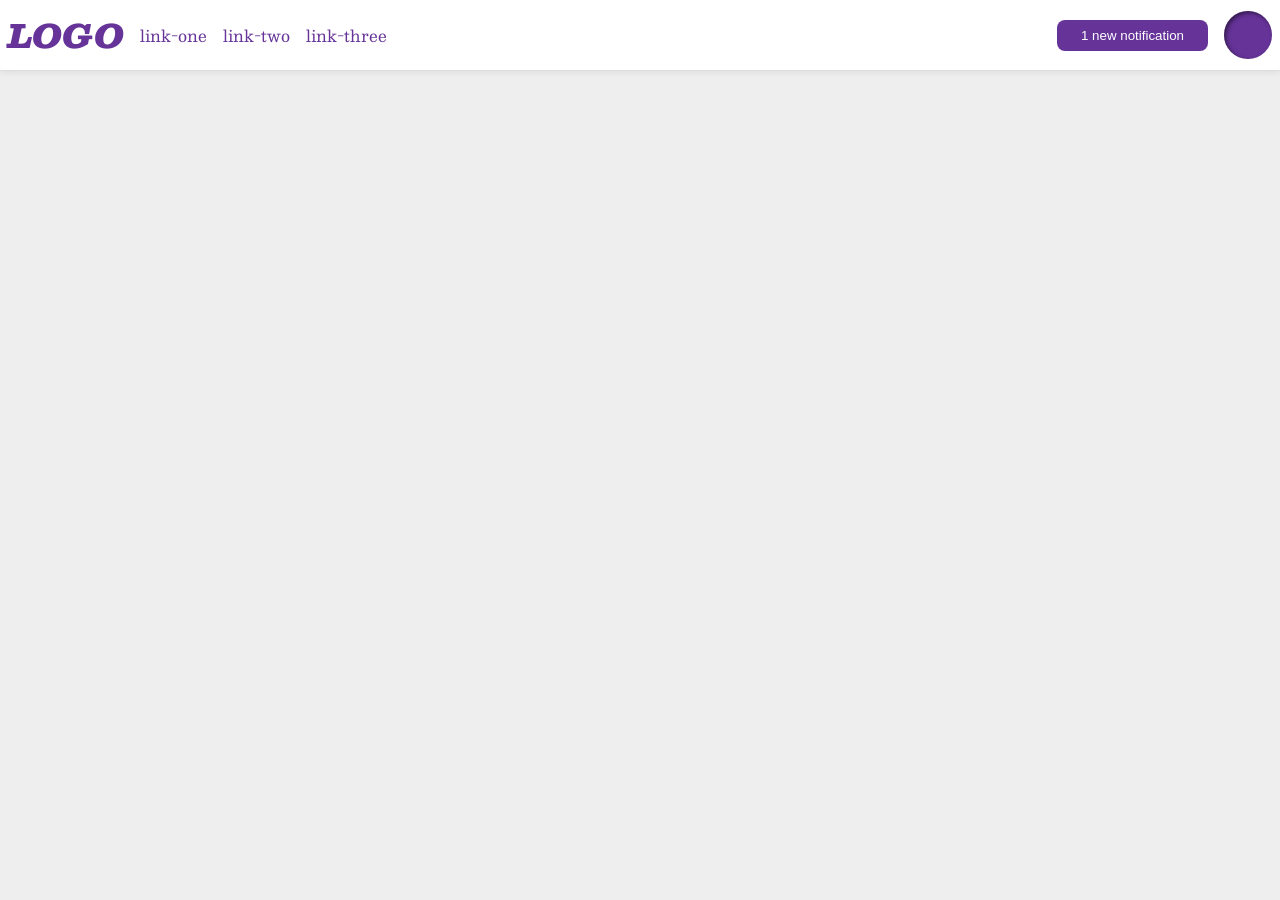
<file: foundations/flex/03-flex-header-2/index.html>
<!DOCTYPE html>
<html lang="en">
  <head>
    <meta charset="UTF-8">
    <meta http-equiv="X-UA-Compatible" content="IE=edge">
    <meta name="viewport" content="width=device-width, initial-scale=1.0">
    <title>Flex Header 2</title>
    <link rel="stylesheet" href="style.css">
  </head>
  <body>
    <div class="header">
      <div class="left">
        <div class="logo">
          LOGO
        </div>
        <ul class="links">
          <li><a href="https://google.com">link-one</a></li>
          <li><a href="https://google.com">link-two</a></li>
          <li><a href="https://google.com">link-three</a></li>
        </ul>
      </div>
      <div class="right">
        <button class="notifications">1 new notification</button>
        <div class="profile-image"></div>
      </div>
    </div>
  </body>
</html>
</file>
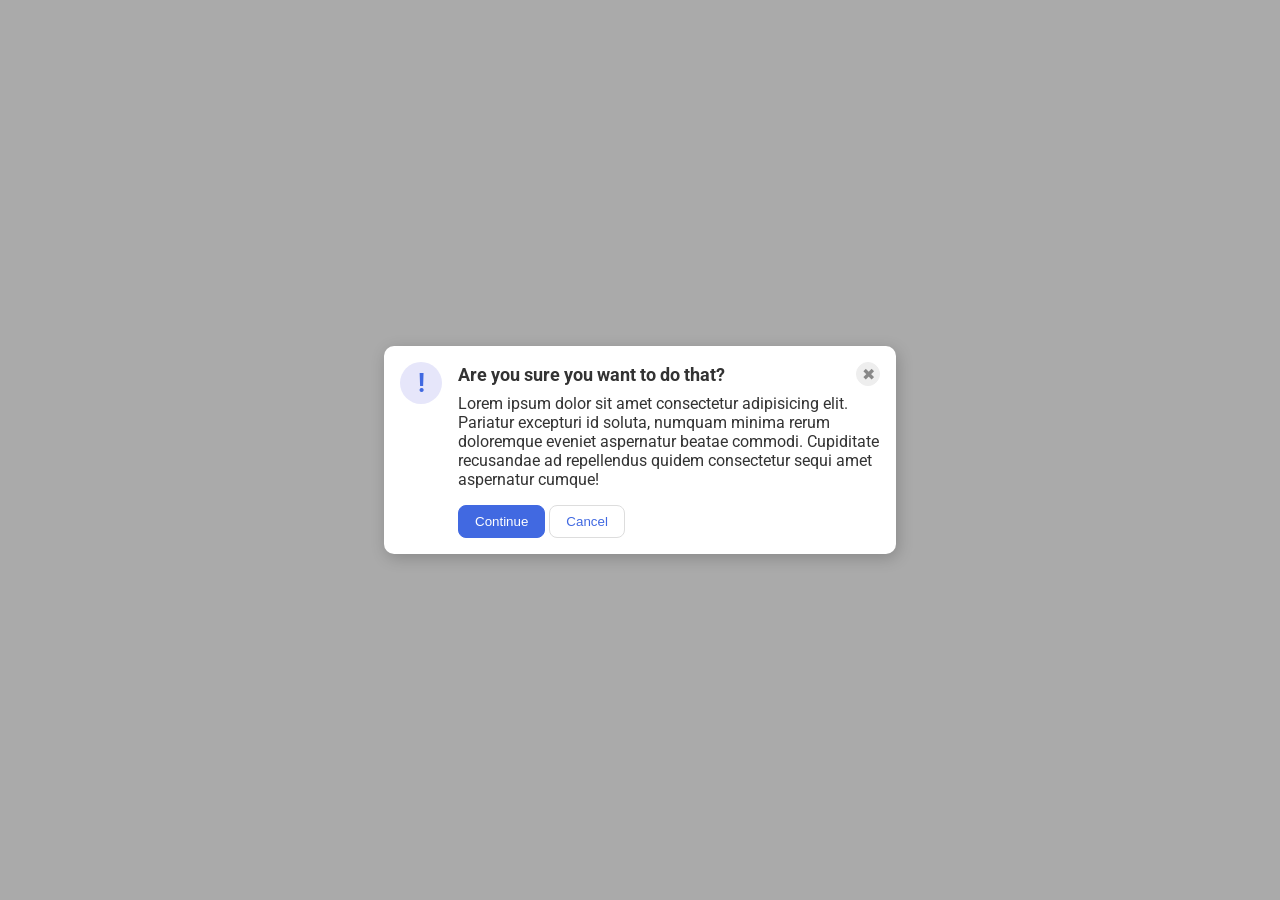
<file: foundations/flex/05-flex-modal/index.html>
<!DOCTYPE html>
<html lang="en">
  <head>
    <meta charset="UTF-8">
    <meta http-equiv="X-UA-Compatible" content="IE=edge">
    <meta name="viewport" content="width=device-width, initial-scale=1.0">
    <link rel="stylesheet" href="style.css">
    <title>Modal</title>
  </head>
  <body>
    <div class="modal">
      <div class="icon">!</div>
      <div class="container">
        <div class="header-container">
          <div class="header">Are you sure you want to do that?</div>
          <button class="close-button">✖</button>
        </div>
        <div class="text">Lorem ipsum dolor sit amet consectetur adipisicing elit. Pariatur excepturi id soluta, numquam minima rerum doloremque eveniet aspernatur beatae commodi. Cupiditate recusandae ad repellendus quidem consectetur sequi amet aspernatur cumque!</div>
        <button class="continue">Continue</button>
        <button class="cancel">Cancel</button>
      </div>
    </div>
  </body>
</html>
</file>
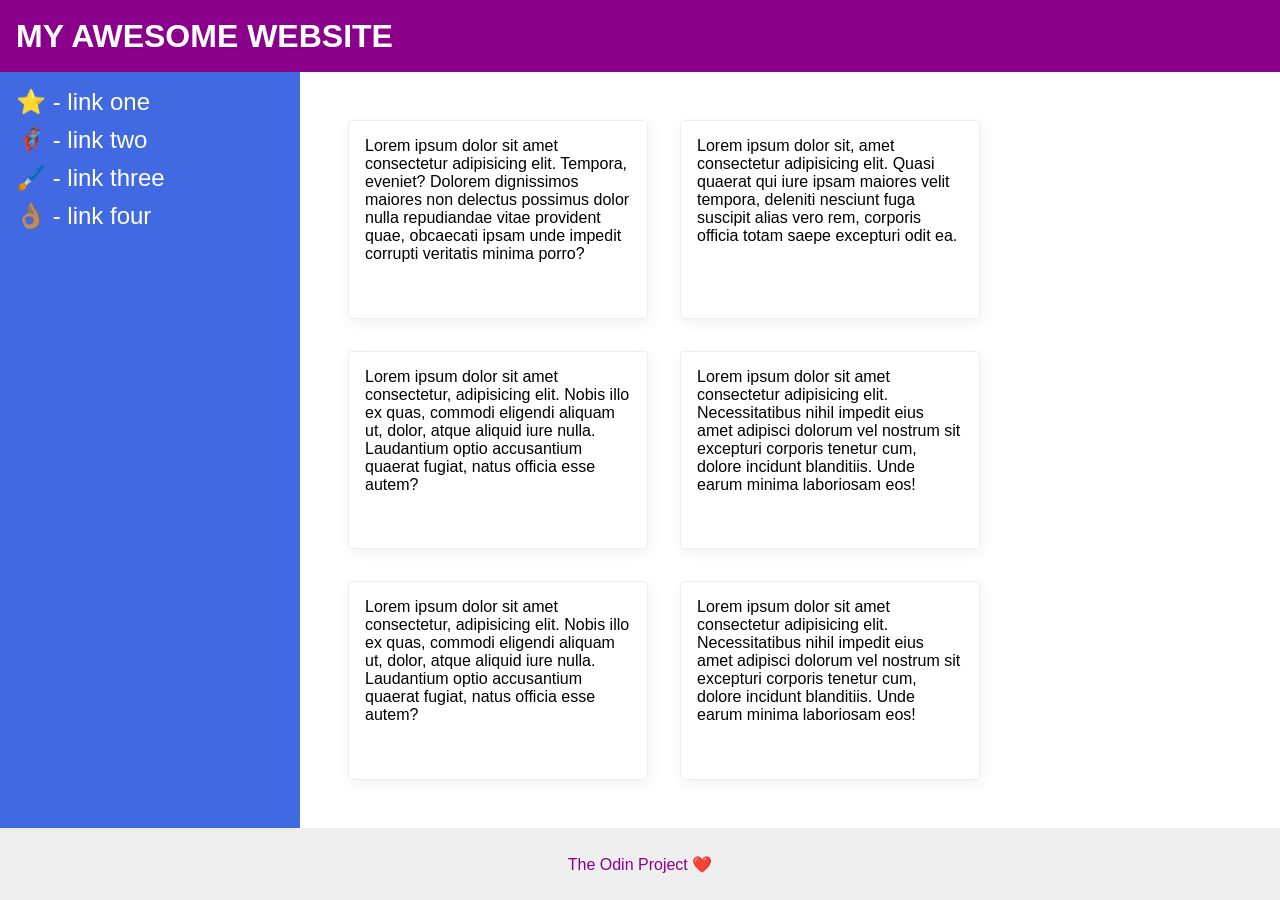
<file: foundations/flex/07-flex-layout-2/index.html>
<!DOCTYPE html>
<html lang="en">
  <head>
    <meta charset="UTF-8">
    <meta http-equiv="X-UA-Compatible" content="IE=edge">
    <meta name="viewport" content="width=device-width, initial-scale=1.0">
    <title>The Holy Grail</title>
    <link rel="stylesheet" href="style.css">
  </head>
  <body>
    <div class="header">
      MY AWESOME WEBSITE
    </div>

    <div class="middle">
      <div class="sidebar">
        <ul>
          <li><a href="#">⭐ - link one</a></li>
          <li><a href="#">🦸🏽‍♂️ - link two</a></li>
          <li><a href="#">🖌️ - link three</a></li>
          <li><a href="#">👌🏽 - link four</a></li>
        </ul>
      </div>
      <div class="content">
        <div class="card">Lorem ipsum dolor sit amet consectetur adipisicing elit. Tempora, eveniet? Dolorem dignissimos maiores non delectus possimus dolor nulla repudiandae vitae provident quae, obcaecati ipsam unde impedit corrupti veritatis minima porro?</div>
        <div class="card">Lorem ipsum dolor sit, amet consectetur adipisicing elit. Quasi quaerat qui iure ipsam maiores velit tempora, deleniti nesciunt fuga suscipit alias vero rem, corporis officia totam saepe excepturi odit ea.</div>
        <div class="card">Lorem ipsum dolor sit amet consectetur, adipisicing elit. Nobis illo ex quas, commodi eligendi aliquam ut, dolor, atque aliquid iure nulla. Laudantium optio accusantium quaerat fugiat, natus officia esse autem?</div>
        <div class="card">Lorem ipsum dolor sit amet consectetur adipisicing elit. Necessitatibus nihil impedit eius amet adipisci dolorum vel nostrum sit excepturi corporis tenetur cum, dolore incidunt blanditiis. Unde earum minima laboriosam eos!</div>
        <div class="card">Lorem ipsum dolor sit amet consectetur, adipisicing elit. Nobis illo ex quas, commodi eligendi aliquam ut, dolor, atque aliquid iure nulla. Laudantium optio accusantium quaerat fugiat, natus officia esse autem?</div>
        <div class="card">Lorem ipsum dolor sit amet consectetur adipisicing elit. Necessitatibus nihil impedit eius amet adipisci dolorum vel nostrum sit excepturi corporis tenetur cum, dolore incidunt blanditiis. Unde earum minima laboriosam eos!</div>
      </div>
    </div>
    
    <div class="footer">
      The Odin Project ❤️
    </div>
  </body>
</html>
</file>
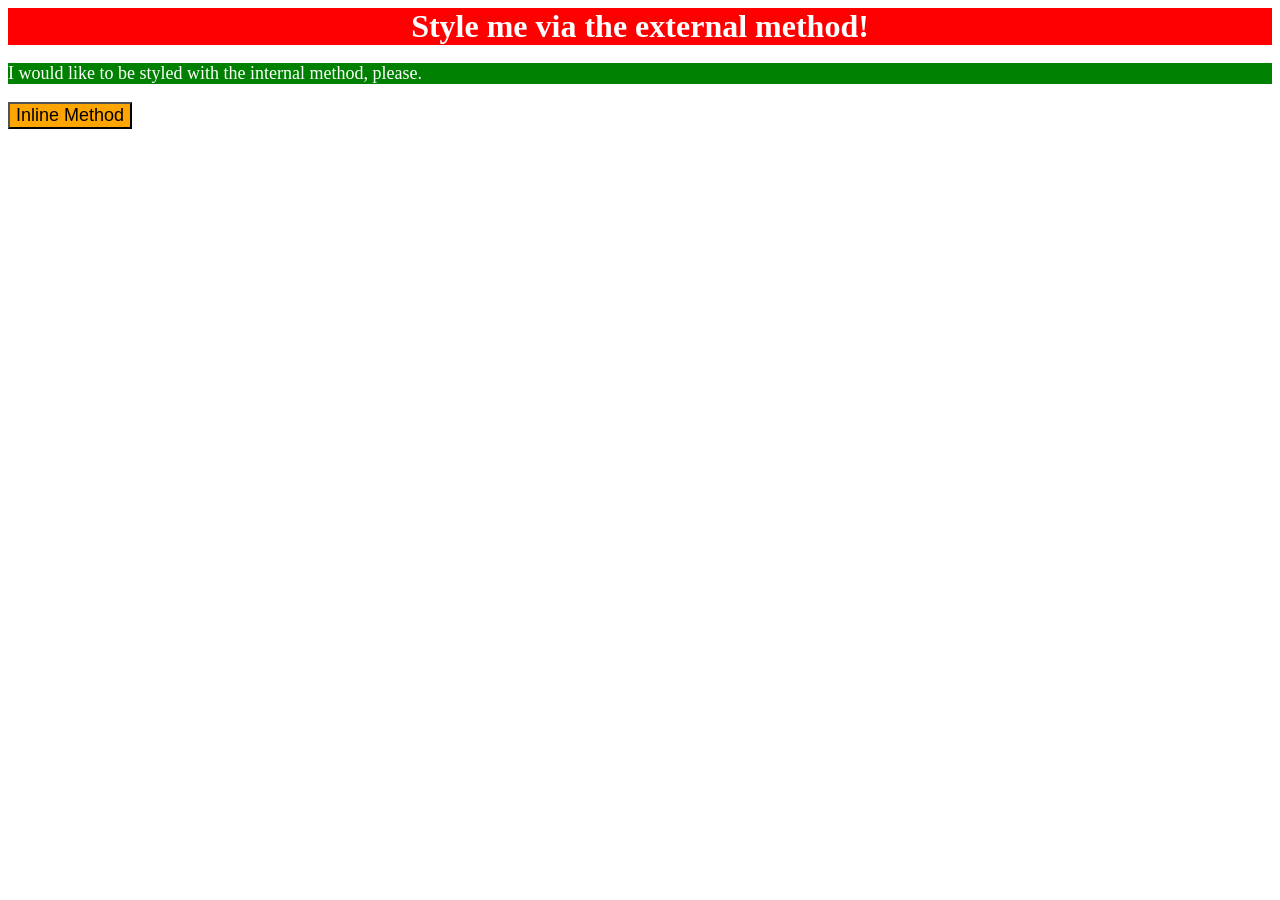
<file: foundations/intro-to-css/01-css-methods/index.html>
<!DOCTYPE html>
<html lang="en">
  <head>
    <meta charset="UTF-8">
    <meta http-equiv="X-UA-Compatible" content="IE=edge">
    <meta name="viewport" content="width=device-width, initial-scale=1.0">
    <link rel="stylesheet" href="style.css">
    
    <style>
      p {
        background-color: green;
        color: white;
        font-size: 18px;
      }
    </style>
    <title>Methods for Adding CSS</title>
  </head>
  <body>
    <div>Style me via the external method!</div>
    <p>I would like to be styled with the internal method, please.</p>
    <button style="background-color: orange; font-size: 18px;">Inline Method</button>
  </body>
</html>
</file>
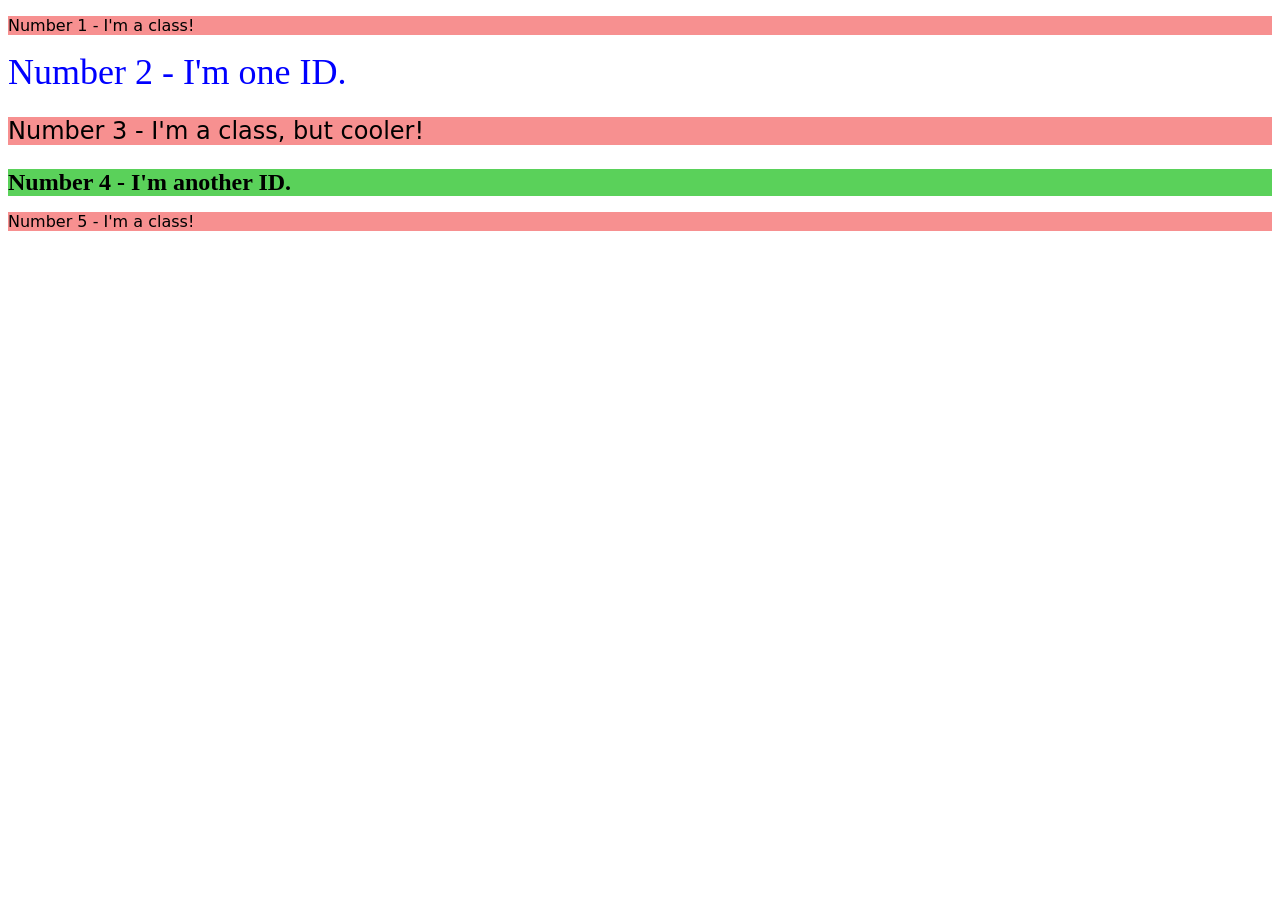
<file: foundations/intro-to-css/02-class-id-selectors/index.html>
<!DOCTYPE html>
<html lang="en">
  <head>
    <meta charset="UTF-8">
    <meta http-equiv="X-UA-Compatible" content="IE=edge">
    <meta name="viewport" content="width=device-width, initial-scale=1.0">
    <title>Class and ID Selectors</title>
    <link rel="stylesheet" href="style.css">
  </head>
  <body>
    <p class="odd">Number 1 - I'm a class!</p>
    <div id="number-2">Number 2 - I'm one ID.</div>
    <p class="odd cooler">Number 3 - I'm a class, but cooler!</p>
    <div id="number-4">Number 4 - I'm another ID.</div>
    <p class="odd">Number 5 - I'm a class!</p>
  </body>
</html>
</file>
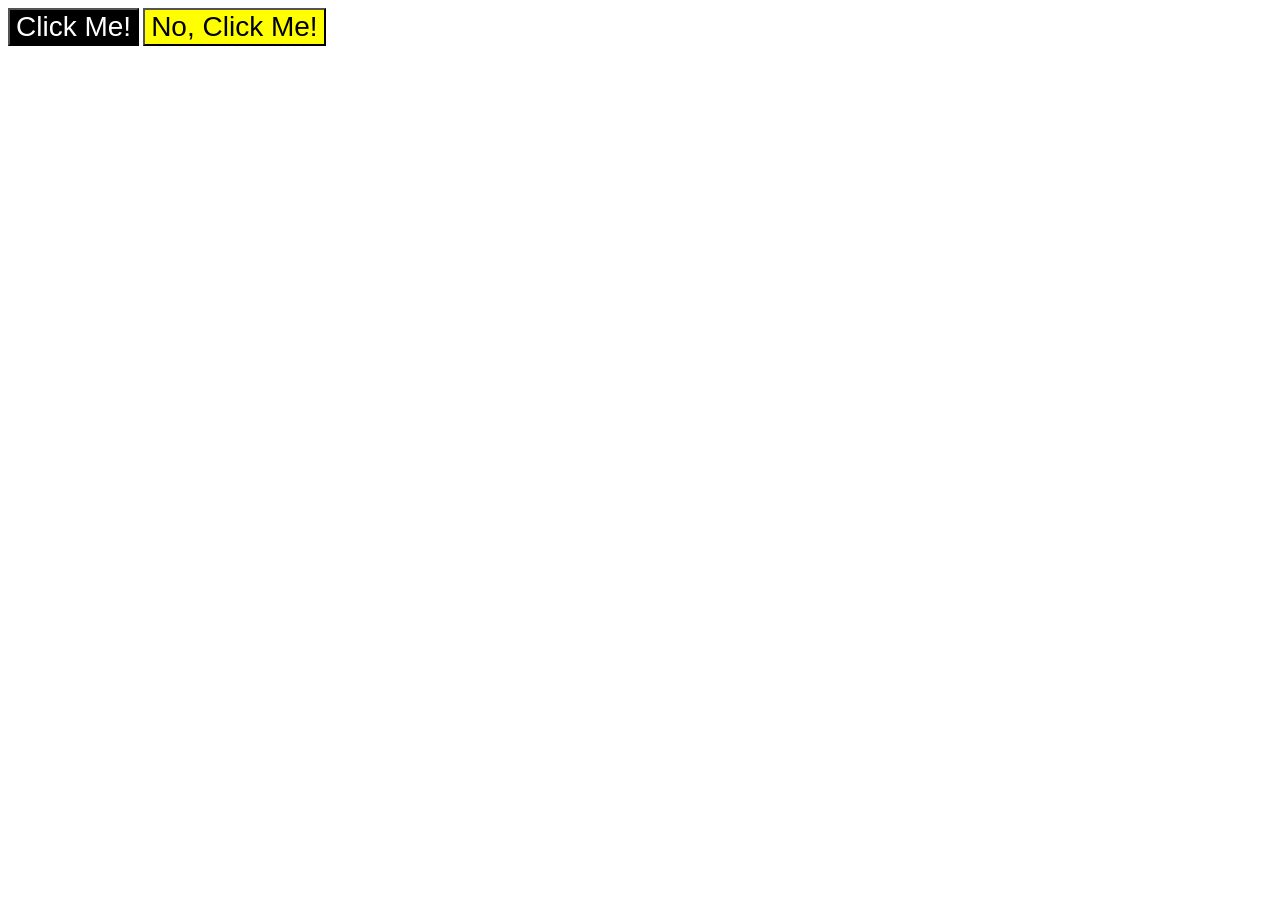
<file: foundations/intro-to-css/03-grouping-selectors/index.html>
<!DOCTYPE html>
<html lang="en">
  <head>
    <meta charset="UTF-8">
    <meta http-equiv="X-UA-Compatible" content="IE=edge">
    <meta name="viewport" content="width=device-width, initial-scale=1.0">
    <title>Grouping Selectors</title>
    <link rel="stylesheet" href="style.css">
  </head>
  <body>
    <button class="button-1">Click Me!</button>
    <button class="button-2">No, Click Me!</button>
  </body>
</html>
</file>
<file: foundations/flex/03-flex-header-2/style.css>
/* this is some magical font-importing.  
you'll learn about it later. */
@import url('https://fonts.googleapis.com/css2?family=Besley:ital,wght@0,400;1,900&display=swap');

body {
  margin: 0;
  background: #eee;
  font-family: Besley, serif;
}

.header {
  background: white;
  border-bottom: 1px solid #ddd;
  box-shadow: 0 0 8px rgba(0,0,0,.1);

  display: flex;
  justify-content: space-between;
  padding: 8px;
}

.left,
.right {
  display: flex;
  gap: 16px;
  align-items: center;
}

.profile-image {
  background: rebeccapurple;
  box-shadow: inset 2px 2px 4px rgba(0,0,0,.5);
  border-radius: 50%;
  width: 48px;
  height: 48px;
}

.logo {
  color: rebeccapurple;
  font-size: 32px;
  font-weight: 900;
  font-style: italic;
}

button {
  border: none;
  border-radius: 8px;
  background: rebeccapurple;
  color: white;
  padding: 8px 24px;
}

a {
  /* this removes the line under our links */
  text-decoration: none;
  color: rebeccapurple;
}

ul {
  list-style-type: none;

  display: flex;
  padding: 0;
  margin: 0;
  gap: 16px;
}
</file>
<file: foundations/flex/05-flex-modal/style.css>
@import url('https://fonts.googleapis.com/css2?family=Roboto:wght@400;700&display=swap');

html, body {
  height: 100%;
}

body {
  font-family: Roboto, sans-serif;
  margin: 0;
  background: #aaa;
  color: #333;
  /* I'll give you this one for free lol */
  display: flex;
  align-items: center;
  justify-content: center;
}

.modal {
  background: white;
  width: 480px;
  border-radius: 10px;
  box-shadow: 2px 4px 16px rgba(0,0,0,.2);
  display: flex;
  padding: 16px;
  gap: 16px
  ;
}

.icon {
  color: royalblue;
  font-size: 26px;
  font-weight: 700;
  background: lavender;
  width: 42px;
  height: 42px;
  border-radius: 50%;
  display: flex;
  align-items: center;
  justify-content: center;
  flex-shrink: 0;
}

.close-button {
  background: #eee;
  border-radius: 50%;
  color: #888;
  font-weight: 400;
  font-size: 16px;
  height: 24px;
  width: 24px;
  display: flex;
  align-items: center;
  justify-content: center;
  border: 1px solid #eee;
  padding: 0;
}

button {
  cursor: pointer;
  padding: 8px 16px;
  border-radius: 8px;
}

button.continue {
  background: royalblue;
  border: 1px solid royalblue;
  color: white;
}

button.cancel {
  background: white;
  border: 1px solid #ddd;
  color: royalblue;
}

.header-container {
  display: flex;
  justify-content: space-between;
  align-items: center;
  margin-bottom: 8px;
}

.header {
  font-size: 18px;
  font-weight: 700;
}

.text {
  margin-bottom: 16px;
}
</file>
<file: foundations/flex/07-flex-layout-2/style.css>
* {
  box-sizing: border-box;
  padding: 0;
  margin: 0;
}

body {
  font-family: -apple-system, BlinkMacSystemFont, 'Segoe UI', Roboto, Oxygen, Ubuntu, Cantarell, 'Open Sans', 'Helvetica Neue', sans-serif;
  margin: 0;
  min-height: 100vh;
  display: flex;
  flex-direction: column;
}

.header {
  height: 72px;
  background: darkmagenta;
  color: white;
  font-size: 32px;
  font-weight: 900;
  display: flex;
  align-items: center;
  padding: 16px;
}

.middle {
  display: flex;
  flex: 1;
}

.footer {
  height: 72px;
  background: #eee;
  color: darkmagenta;
  display: flex;
  justify-content: center;
  align-items: center;
}

.sidebar {
  background: royalblue;
  min-width: 300px;
  padding: 16px;
}

.content {
  display: flex;
  padding: 48px;
  flex-wrap: wrap;
  gap: 32px;
}

.card {
  border: 1px solid #eee;
  box-shadow: 2px 4px 16px rgba(0,0,0,.06);
  border-radius: 4px;
  padding: 16px;
  width: 300px;
}

a {
  text-decoration: none;
  color: white;
  font-size: 24px;
}

li {
  padding-bottom: 10px;
}

ul {
  list-style-type: none;
}
</file>
<file: foundations/intro-to-css/01-css-methods/style.css>
div {
  background-color: red;
  color: white;
  font-size: 32px;
  text-align: center;
  font-weight: bold;
}
</file>
<file: foundations/intro-to-css/02-class-id-selectors/style.css>
.odd {
  background-color: rgb(247, 144, 144);
  font-family: Verdana, "DejaVu Sans", sans-serif;
}

.cooler {
  font-size: 24px;
}

#number-2 {
  color: rgb(0, 0, 255);
  font-size: 36px;
}

#number-4 {
  background-color: rgb(90, 209, 90);
  font-size: 24px;
  font-weight: bold;
}
</file>
<file: foundations/intro-to-css/03-grouping-selectors/style.css>
.button-1,
.button-2 {
  font-size: 28px;
  font-family: Helvetica, "Times New Roman", sans-serif;
}

.button-1 {
  background-color: black;
  color: white;
}

.button-2 {
  background-color: yellow;
}
</file>
